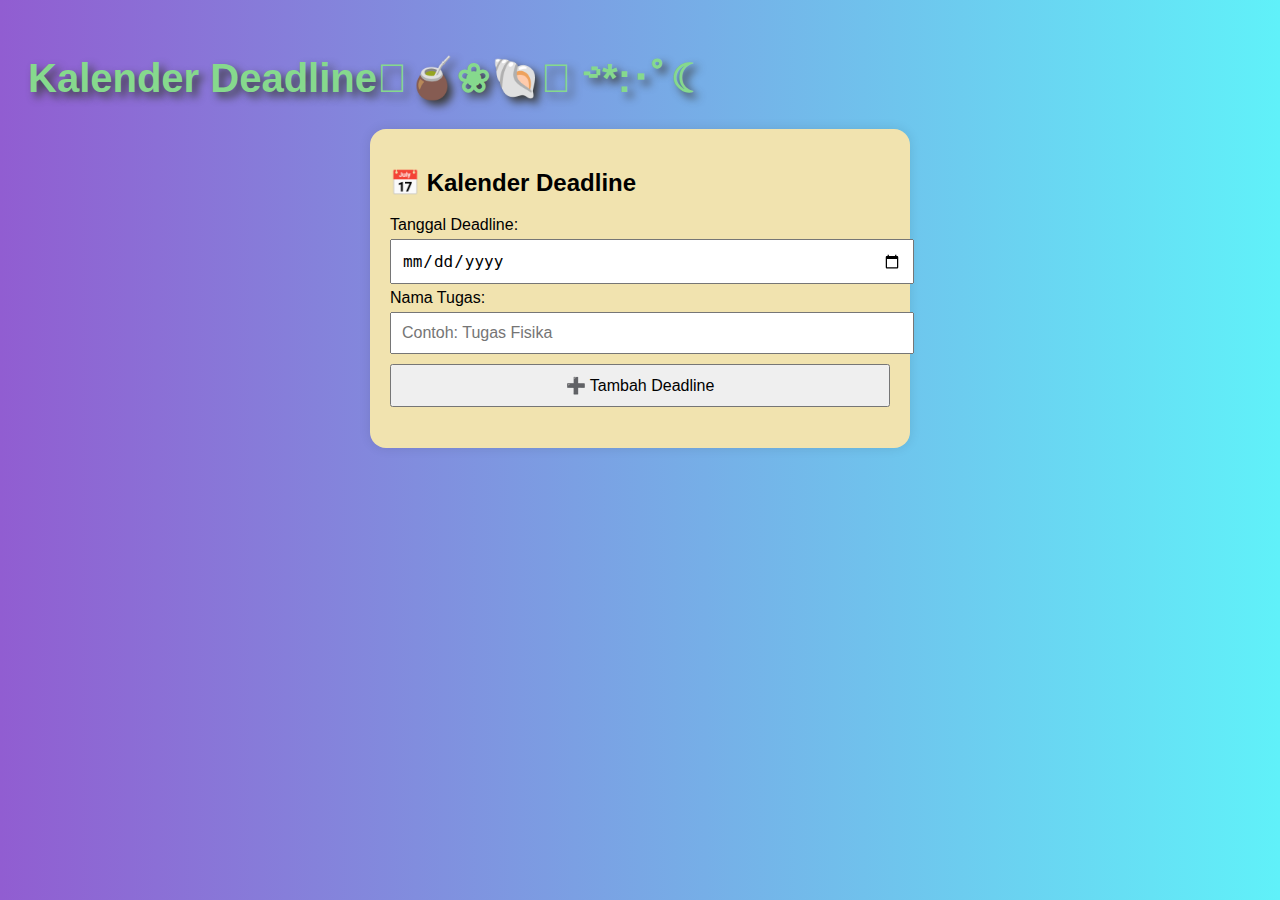
<file: templates/progress.html>
<!DOCTYPE html>
<html lang="id">
<head>
  <meta charset="UTF-8">
  <title>Kalender Deadline Aqilah</title>
  <style>
    body {
      font-family: 'Poppins', sans-serif;
      padding: 20px;
      background: linear-gradient(to right, #915dd1, #60f1f9);
    }
    .judul {
      font-size: 40px;
      font-weight: bold;
      color: #86d98d;
      text-shadow: 5px 5px 9px rgba(59, 60, 59, 2.3);
      top: 100px;
      left:100px;
    }
    .deadline-container {
      max-width: 500px;
      margin: auto;
      background: rgb(241, 227, 175);
      padding: 20px;
      border-radius: 16px;
      box-shadow: 0 0 12px rgba(0,0,0,0.1);
    }
    input, button {
      padding: 10px;
      margin: 5px 0;
      width: 100%;
      font-size: 16px;
    }
    ul {
      list-style: none;
      padding: 0;
    }
    li {
      background: #9df7a5;
      margin: 5px 0;
      padding: px;
      border-radius: 8px;
      display: flex;
      justify-content: space-between;
      align-items: center;
    }
    .delete-btn {
      background: #ff4d4d;
      border: none;
      color: white;
      padding: 5px 10px;
      border-radius: 6px;
      cursor: pointer;
    }
  </style>
</head>
<body>
  <div class="header">
      <h1 class="judul">Kalender Deadline𓇼🧉❀🐚𓆉︎ ࿔*:･ﾟ☾</h1>
  </div>
  <div class="deadline-container">
    <h2>📅 Kalender Deadline</h2>
    <label for="date">Tanggal Deadline:</label>
    <input type="date" id="date">

    <label for="task">Nama Tugas:</label>
    <input type="text" id="task" placeholder="Contoh: Tugas Fisika">

    <button onclick="addDeadline()">➕ Tambah Deadline</button>

    <ul id="deadlineList"></ul>
  </div>

  <script>
    
    document.addEventListener("DOMContentLoaded", () => {
      const savedDeadlines = JSON.parse(localStorage.getItem("deadlines")) || [];
      savedDeadlines.forEach(deadline => addDeadlineToList(deadline.date, deadline.task));
    });

    function addDeadline() {
      const date = document.getElementById("date").value;
      const task = document.getElementById("task").value;

      if (!date || !task) {
        alert("Isi semua dulu ya, beb😊");
        return;
      }

      addDeadlineToList(date, task);
      saveToLocalStorage(date, task);

      document.getElementById("date").value = '';
      document.getElementById("task").value = '';
    }

    function addDeadlineToList(date, task) {
      const ul = document.getElementById("deadlineList");
      const li = document.createElement("li");
      li.innerHTML = `🗓️ ${date} – ${task} <button class="delete-btn" onclick="deleteDeadline(this, '${date}', '${task}')">Hapus</button>`;
      ul.appendChild(li);
    }

    function saveToLocalStorage(date, task) {
      const current = JSON.parse(localStorage.getItem("deadlines")) || [];
      current.push({ date, task });
      localStorage.setItem("deadlines", JSON.stringify(current));
    }

    function deleteDeadline(button, date, task) {
      button.parentElement.remove();

      const current = JSON.parse(localStorage.getItem("deadlines")) || [];
      const updated = current.filter(item => item.date !== date || item.task !== task);
      localStorage.setItem("deadlines", JSON.stringify(updated));
    }
  </script>
</body>
</html>
</file>
